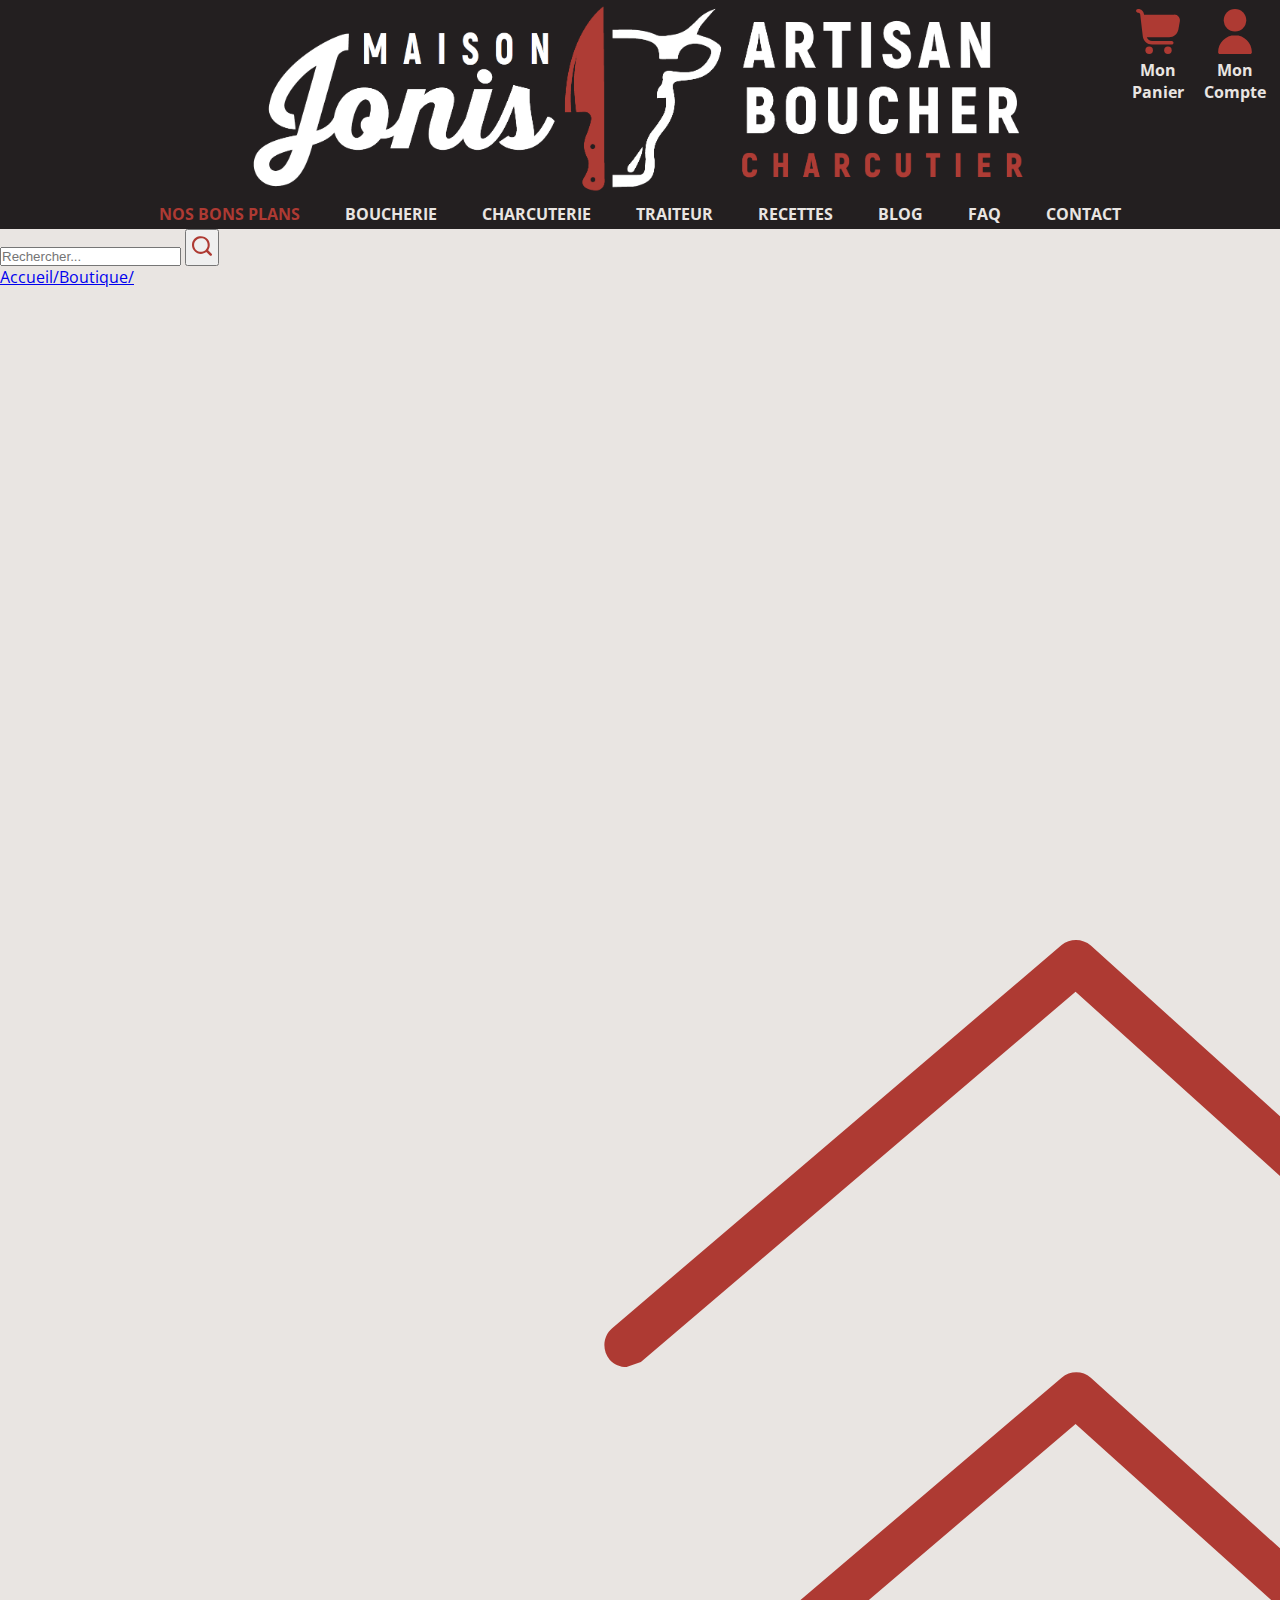
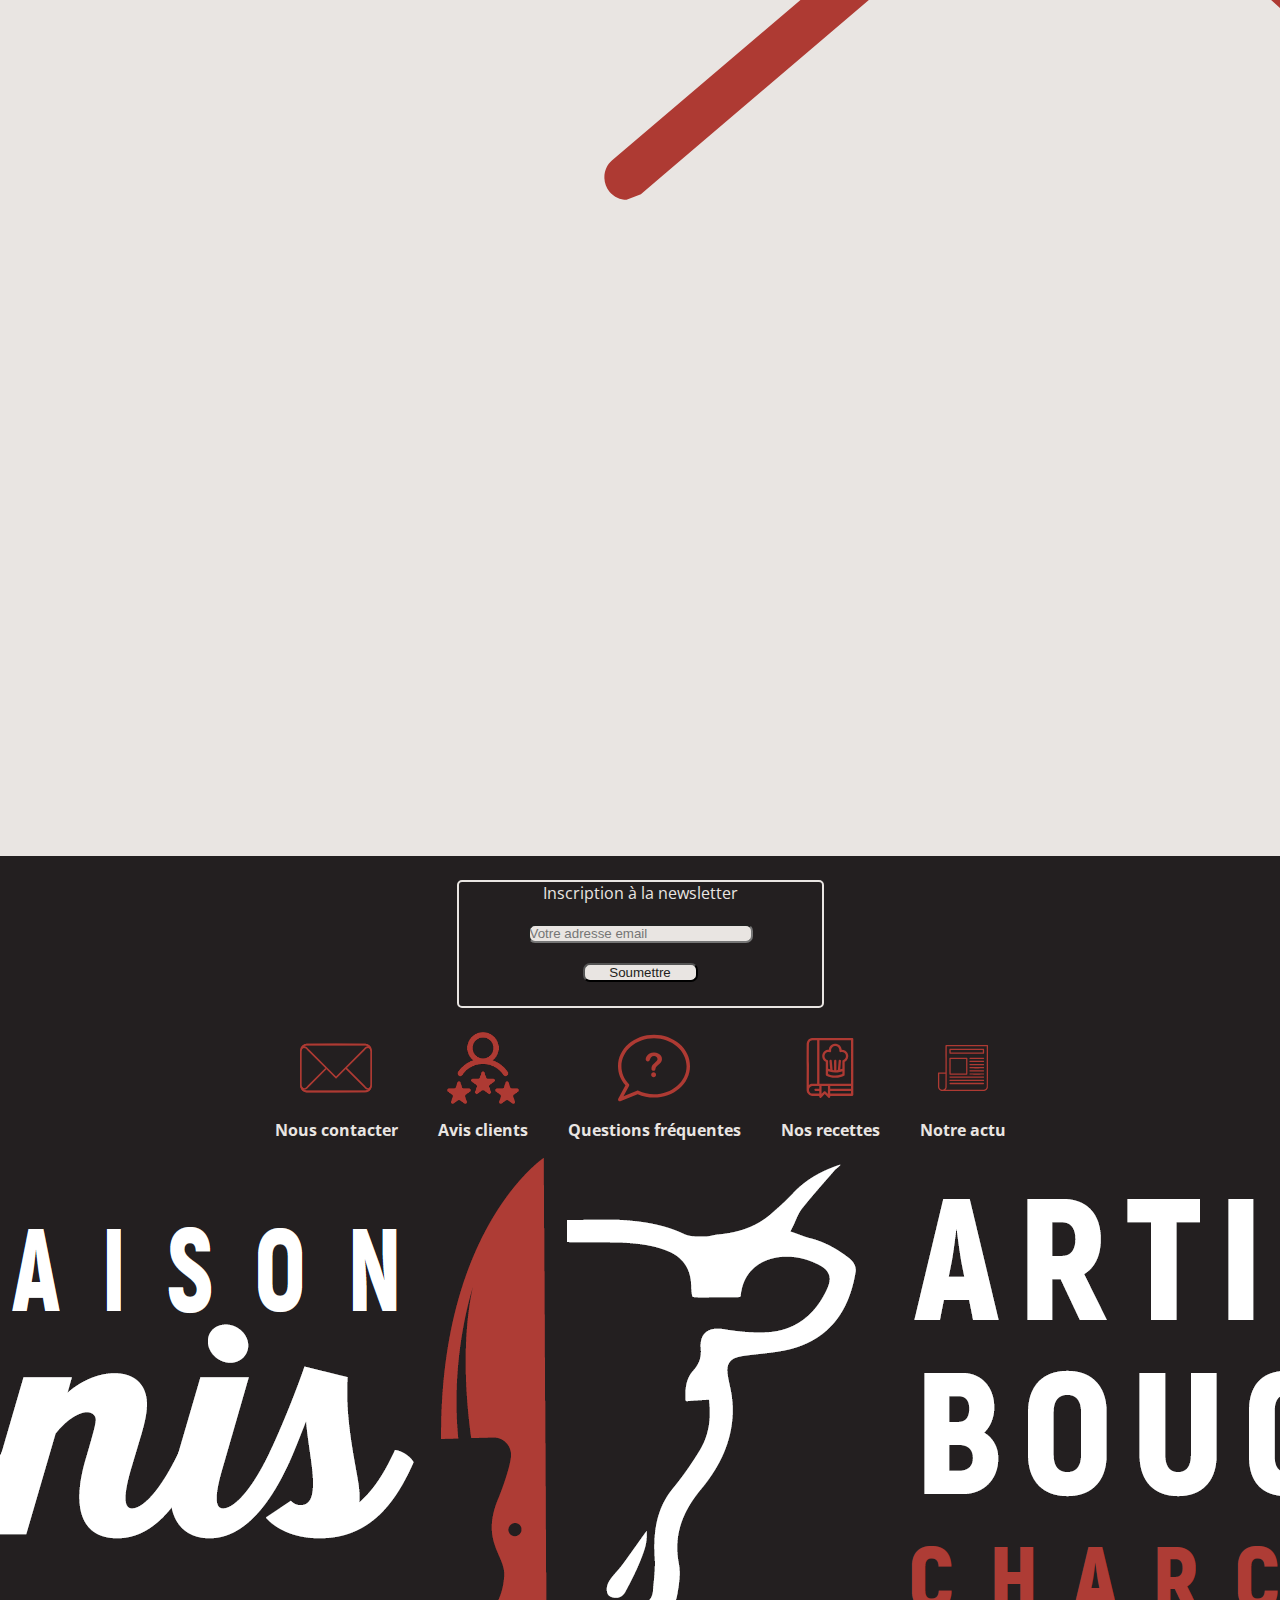
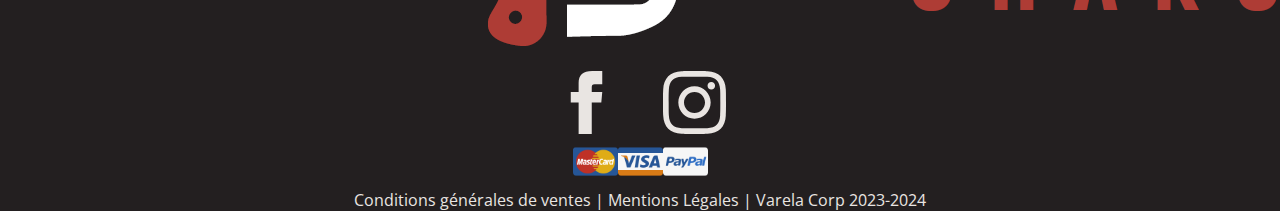
<file: Site/boutique.html>
<!DOCTYPE html>
<html lang="en">
    <head>
        <meta charset="UTF-8" />
        <meta name="viewport" content="width=device-width, initial-scale=1.0" />
        <title>Boucherie Jonis</title>
        <link rel="stylesheet" href="./style/style.css" />
        <link href="https://fonts.googleapis.com/css2?family=Open+Sans:ital,wght@0,300..800;1,300..800&display=swap" rel="stylesheet" />
    </head>
    <body>
        <header>
            <div id="container-logo-header">
                <a href="controller.html"><img src="logo/logo_jonis.png" alt="logo" class="logo" id="logo-header" /></a>
            </div>
            <div id="navbar">
                <ul>
                    <li><a href="boutique.html" id="bp">NOS BONS PLANS</a></li>
                    <li><a href="boutique.html">BOUCHERIE</a></li>
                    <li><a href="boutique.html">CHARCUTERIE</a></li>
                    <li><a href="boutique.html">TRAITEUR</a></li>
                    <li><a href="recette.html">RECETTES</a></li>
                    <li><a href="blog.html">BLOG</a></li>
                    <li><a href="faq.html">FAQ</a></li>
                    <li><a href="contact.html">CONTACT</a></li>
                </ul>
            </div>
            <section>
                <div>
                    <a href="panier.html"><img src="icons/panier.svg" alt="basket" width="50px" height="50px" /></a>
                    <a href="panier.html">Mon Panier</a>
                </div>
                <div>
                    <a href="profil.html"><img src="icons/utilisateur.svg" alt="user" width="50px" height="50px" /></a>
                    <a href="profil.html">Mon Compte</a>
                </div>
            </section>
        </header>
        <div id="content">
            <div id="blank"></div>
            <div id="contain-search-bar">
                <div id="search-bar">
                    <form onsubmit="" role="search">
                        <input id="search" type="search" placeholder="Rechercher..." />
                        <button type="submit"><img src="icons/loupe.svg" width="30px" height="30px" alt="" /></button>
                    </form>
                </div>
            </div>
            <div id="fil-ariane"><a href="index.html">Accueil/</a><a href="boutique.html">Boutique/</a></div>
        </div>
        <section id="shop"></section>
        <div id="contain-arrowup">
            <div id="arrow-up">
                <a href="#">
                    <img src="icons/arrow_up.svg" alt="" />
                </a>
            </div>
        </div>
        <footer>
            <div id="newsletter">
                <h4>Inscription à la newsletter</h4>
                <label for="email"></label>
                <input type="email" placeholder="Votre adresse email" />
                <button class="subscribe-btn">Soumettre</button>
            </div>
            <div id="footer-icons">
                <div class="footer-icon">
                    <a href="profil.html"><img src="icons/contact.svg" alt="user" /></a>
                    <a href="profil.html">Nous contacter</a>
                </div>
                <div class="footer-icon">
                    <a href="profil.html"><img src="icons/evaluation.png" alt="user" /></a>
                    <a href="profil.html">Avis clients</a>
                </div>
                <div class="footer-icon" id="faq-icon">
                    <a href="profil.html"><img src="icons/faq.svg" alt="user" id="faq-icon" /></a>
                    <a href="profil.html">Questions fréquentes</a>
                </div>
                <div class="footer-icon" id="recipe-icon">
                    <a href="profil.html"><img src="icons/recipe.svg" alt="user" /></a>
                    <a href="profil.html">Nos recettes</a>
                </div>
                <div>
                    <a href="profil.html"><img src="icons/news.svg" alt="user" /></a>
                    <a href="profil.html">Notre actu</a>
                </div>
            </div>
            <a href="index.html"><img src="logo/logo_jonis.png" alt="logo" class="logo" id="logo-footer" /></a>
            <div id="social-media">
                <a href="https://www.facebook.com/profile.php?id=100088735015486" target="_blank"
                    ><img src="icons/facebook.svg" alt="facebook-boucherie-jonis"
                /></a>
                <a href="www.instagram.com" target="_blank"><img src="icons/instagram.svg" alt="instagram-boucherie-jonis" /></a>
            </div>
            <div id="paiement">
                <img src="icons/mastercard.png" alt="mastercard" id="mc" /><img src="icons/visa.png" alt="visa" id="vi" /><img
                    src="icons/paypal.png"
                    alt="paypal"
                    id="pp"
                />
            </div>
            <div id="bottom-txt">
                <p>
                    <a href="cgv.html">Conditions générales de ventes</a> | <a href="mentions.html">Mentions Légales</a> | Varela Corp
                    2023-2024
                </p>
            </div>
        </footer>
        <script src="script.js"></script>
    </body>
</html>
</file>
<file: Site/style/style.css>
* {
  margin: 0;
  padding: 0;
  box-sizing: border-box;
}

html {
  scroll-behavior: smooth;
}

body {
  background-color: #e9e5e2;
  margin: 0;
  font-family: "Open Sans", system-ui, -apple-system, BlinkMacSystemFont, "Segoe UI", Roboto, Oxygen, Ubuntu, Cantarell, "Helvetica Neue", sans-serif;
  position: relative;
  min-height: 100dvh;
  display: flex;
  flex-direction: column;
}
body header {
  height: 25%;
  width: 100%;
  background-color: #231f20;
  display: grid;
  grid-template-columns: 0.5fr 2fr 0.5fr;
  grid-template-rows: 2fr 0.2fr;
  justify-items: center;
  margin: 0;
  padding: 0;
}
body header #burger {
  display: none;
  grid-column: 1;
  justify-self: center;
}
body header #burger button {
  background-color: #231f20;
  border: none;
}
body header #burger button .toggle {
  position: relative;
  width: 70px;
  height: 70px;
  background-color: #ae3a33;
  border-radius: 50%;
  display: flex;
  flex-wrap: wrap;
  justify-content: center;
  align-items: center;
  cursor: pointer;
  overflow: hidden;
}
body header #burger button .toggle span {
  position: absolute;
  background-color: rgb(242, 211, 160);
  border-radius: 4px;
  cursor: pointer;
  transition: 0.5s;
  height: 4px;
}
body header #burger button .toggle .line {
  width: 40px;
}
body header #burger button .toggle .dot {
  width: 4px;
}
body header #burger button .toggle span:nth-child(1) {
  translate: -25px -15px;
}
body header #burger button .toggle span:nth-child(2) {
  translate: 5px -15px;
}
body header #burger button .toggle span:nth-child(3) {
  translate: -25px;
}
body header #burger button .toggle span:nth-child(4) {
  translate: 5px;
}
body header #burger button .toggle span:nth-child(5) {
  translate: -25px 15px;
}
body header #burger button .toggle span:nth-child(6) {
  translate: 5px 15px;
}
body header #burger button .toggle.toggle:hover span:nth-child(1) {
  transform: scale(1.4) translateX(15px) translateY(5px);
}
body header #burger button .toggle.toggle:hover span:nth-child(2) {
  width: 45px;
  transform: translateX(-17px) translateY(18px) rotate(60deg);
  transition-delay: 0.125s;
}
body header #burger button .toggle.toggle:hover span:nth-child(3) {
  transform: scale(1.3) translateX(20px) translateY(4px);
}
body header #burger button .toggle.toggle:hover span:nth-child(4) {
  width: 45px;
  transform: translateX(6px) translateY(3px) rotate(300deg);
}
body header #burger button .toggle.toggle:hover span:nth-child(5) {
  background-color: black;
  transform: scale(1.6) translateX(22px) translateY(-15px);
}
body header #burger button .toggle.toggle:hover span:nth-child(6) {
  height: 7px;
  width: 46px;
  transform: translateX(-6px) translateY(-32px);
  border-radius: 100% 100% 50% 50%;
}
body header section {
  grid-column: 3;
  display: flex;
  justify-content: flex-end;
  align-items: flex-start;
  justify-self: end;
  gap: 5px;
  margin-top: 1dvh;
  margin-right: 1dvh;
}
body header section div {
  display: flex;
  flex-direction: column;
  align-items: center;
  justify-self: flex-start;
  gap: 0.5dvh;
}
body header section div a {
  width: 8dvh;
  height: 5dvh;
  font-weight: bold;
  color: #e9e5e2;
  text-decoration: none;
  text-align: center;
}
body header section div a:hover {
  text-decoration: underline;
}
body header section div a img {
  height: 100%;
  width: 100%;
}
body header #container-logo-header {
  grid-column: 2;
  width: auto;
  height: 22dvh;
}
body header #container-logo-header a {
  text-align: center;
}
body header #container-logo-header a img {
  height: 100%;
  width: 100%;
}
body header #navbar {
  grid-row: 2;
  grid-column: 1/span 3;
  justify-self: center;
}
body header #navbar ul {
  padding: 0.5dvh;
  list-style-type: none;
  display: flex;
  justify-content: flex-start;
  gap: 7dvh;
}
body header #navbar ul li {
  float: left;
}
body header #navbar ul li #bp {
  color: #ae3a33;
}
body header #navbar ul li a {
  font-weight: bold;
  color: #e9e5e2;
  text-decoration: none;
}
body header #navbar ul li a:hover {
  text-decoration: underline;
}
body main {
  position: relative;
  display: flex;
  flex-direction: column;
}
body main section {
  display: flex;
}
body main section #result {
  flex-grow: 1;
  flex-basis: content;
  display: flex;
  flex-wrap: wrap;
  font-family: "Open Sans";
}
body main section #result .article {
  display: flex;
  flex-direction: column;
  flex-wrap: wrap;
  width: 300px;
  height: 500px;
  border: #c7c7c7 solid 2px;
  padding: 3px;
  margin: 1dvh;
  justify-content: space-around;
}
body main section #result .article .entete {
  display: flex;
  flex-direction: column;
  justify-content: center;
}
body main section #result .article .entete img {
  align-self: center;
  width: 90%;
  height: auto;
}
body main section #result .article .entete .nom-article {
  height: 35px;
  align-self: center;
  font-size: 1.3rem;
  text-align: center;
}
body main section #result .article .entete .viande {
  width: 100%;
  align-self: start;
}
body main section #result .article .prix {
  display: flex;
  justify-content: space-between;
}
body main section #result .article .prix .prix-unit {
  padding-left: 0.5dvh;
  align-self: baseline;
  color: #ae3a33;
  font-weight: bolder;
  font-size: 2rem;
}
body main section #result .article .prix .prix-kg {
  align-self: baseline;
  text-align: end;
  font-size: small;
}
body main section #result .article .add-article {
  align-self: center;
}
body main section #result .article .add-article form {
  width: 100%;
}
body main section #result .article .add-article form input:nth-child(1) {
  width: 20%;
  border-radius: 0.5vh;
  border: #c7c7c7 solid 2px;
  padding: 1dvh 0.5dvh 1dvh 0.5dvh;
}
body main section #result .article .add-article form input:nth-child(2) {
  font-family: "Open Sans";
  width: 70%;
  cursor: pointer;
  font-weight: bold;
  color: #e9e5e2;
  background-color: #ae3a33;
  text-decoration: none;
  border-radius: 1.5vh;
  border: #ae3a33 solid 2px;
  padding: 1vh 3vh 1vh 3vh;
  border-radius: 1vh;
}
body main section #result .article .add-article form input:nth-child(2):hover {
  color: #ae3a33;
  background-color: #e9e5e2;
  text-decoration: underline;
}
body main #contain-search-bar {
  display: flex;
  justify-content: center;
  z-index: 10;
}
body main #contain-search-bar #search-bar {
  margin-top: 2vh;
}
body main #contain-search-bar #search-bar form {
  display: flex;
  flex-direction: row-reverse;
}
body main #contain-search-bar #search-bar form input {
  transition: 0.2s;
  background-color: #e9e5e2;
  border-radius: 1dvh;
  border: #c7c7c7 solid 0.2dvh;
  height: 4vh;
  width: 25vw;
  font-weight: bold;
  outline: none;
  font-weight: bold;
  font-size: larger;
  padding-left: 1vh;
}
body main #contain-search-bar #search-bar form button {
  position: absolute;
  background: none;
  border: none;
  padding-right: 0.5dvw;
  align-self: center;
  cursor: pointer;
}
body main #contain-search-bar #search-bar form button img {
  width: 30px;
  height: 30px;
}
body main #contain-search-bar #search-bar.original {
  margin-top: 2vh;
}
body main #contain-search-bar #search-bar.original form input {
  transition: 0.2s;
  background-color: #e9e5e2;
  border-radius: 1dvh;
  border: #c7c7c7 solid 0.2dvh;
  height: 4vh;
  width: 25vw;
  font-weight: bold;
  outline: none;
}
body main #contain-search-bar #search-bar.fixed {
  margin-top: 2vh;
  position: fixed;
  top: 0;
  opacity: 90%;
}
body main #contain-search-bar #search-bar.fixed form input {
  transition: 0.2s;
  background-color: #e9e5e2;
  border-radius: 1dvh;
  border: #c7c7c7 solid 0.2dvh;
  height: 4vh;
  width: 25vw;
  font-weight: bold;
  outline: none;
}
body main .caroussel {
  height: 70vh;
  width: 100%;
  position: relative;
  align-self: center;
  margin: 4vh 0px 1vh 0px;
  background-color: #e9e5e2;
}
body main .caroussel .btn {
  position: absolute;
  background: none;
  border: none;
  outline: none;
  font-size: 2.6rem;
  z-index: 2;
  cursor: pointer;
  color: #231f20;
  transform: translateY(-50%);
  top: 50%;
}
body main .caroussel #prev {
  left: 5px;
}
body main .caroussel #next {
  right: 5px;
}
body main .caroussel li {
  list-style: none;
}
body main .caroussel .slide {
  position: absolute;
  height: 100%;
  width: 100%;
  opacity: 0;
  transition: 0.5s ease-in-out;
}
body main .caroussel .slide.active {
  opacity: 1;
}
body main .caroussel .slide img {
  display: block;
  margin-left: auto;
  margin-right: auto;
  border-radius: 1.5dvh;
  background-size: contain;
  height: 100%;
  -o-object-fit: cover;
     object-fit: cover;
  filter: drop-shadow(0 0 1.25rem black);
}
body main #dots .dot-carou {
  height: 15px;
  width: 15px;
  margin: 0 2px;
  background-color: #bbb;
  border-radius: 50%;
  display: inline-block;
  transition: background-color 0.6s ease;
}
body main #dots .dot-carou.active {
  background-color: #717171;
}
body main #gotoshopbtn {
  margin: 2vh;
  text-align: center;
}
body main #gotoshopbtn a {
  cursor: pointer;
  font-weight: bold;
  color: #e9e5e2;
  background-color: #ae3a33;
  text-decoration: none;
  border-radius: 1.5vh;
  border: #ae3a33 solid 2px;
  padding: 1vh 3vh 1vh 3vh;
}
body main #gotoshopbtn a:hover {
  color: #ae3a33;
  background-color: #e9e5e2;
  text-decoration: underline;
}
body main #contain-arrowup {
  height: 10vh;
  position: relative;
}
body main #contain-arrowup #arrow-up {
  width: 5vh;
  height: 5vh;
  border-radius: 1vh;
  border: #ae3a33 solid 2px;
  position: absolute;
  bottom: 1vh;
  right: 1vh;
}
body main #contain-arrowup #arrow-up a {
  background: none;
  cursor: pointer;
}
body main #contain-arrowup #arrow-up a img {
  width: 5vh;
  height: 5vh;
}
body main #contain-arrowup #arrow-up a:hover img {
  transform: scale(1.2);
}
body main #contain-arrowup #arrow-up:hover {
  transform: scale(1.1);
}
body footer {
  position: relative;
  width: 100%;
  background-color: #231f20;
  display: grid;
  grid-template-columns: 1fr 2fr 1fr;
  grid-template-rows: 1fr 1fr 0.2fr;
  justify-items: center;
}
body footer #newsletter {
  border: solid 2px #e9e5e2;
  border-radius: 5px;
  display: flex;
  flex-direction: column;
  grid-row: 1/span 3;
  justify-content: center;
  margin-top: 10vh;
  margin-bottom: 10vh;
  padding-left: 5dvw;
  padding-right: 5dvw;
}
body footer #newsletter h4 {
  color: #e9e5e2;
  padding: 0px 20px 0px 20px;
  font-weight: normal;
}
body footer #newsletter input {
  margin: 20px 5px 20px 5px;
  border-radius: 7px;
  background-color: #e9e5e2;
  outline: none;
}
body footer #newsletter button {
  margin-left: 60px;
  margin-right: 60px;
  border-radius: 7px;
  background-color: #e9e5e2;
  color: #231f20;
}
body footer #footer-icons {
  grid-row: 1;
  grid-column: 2;
  display: flex;
  justify-content: center;
  align-self: center;
  gap: 40px;
}
body footer #footer-icons .line {
  border: #ae3a33 solid 0.1dvh;
}
body footer #footer-icons div {
  display: flex;
  flex-direction: column;
  align-self: center;
  gap: 10px;
}
body footer #footer-icons div a {
  font-weight: bold;
  color: #e9e5e2;
  text-decoration: none;
  align-self: center;
  text-align: center;
}
body footer #footer-icons div a:hover {
  text-decoration: underline;
}
body footer #footer-icons div a img {
  height: 8dvh;
  width: 8dvh;
}
body footer #contain-logo-footer {
  width: auto;
  height: 20dvh;
  grid-row: 2;
  grid-column: 1/span 3;
  text-align: center;
  align-self: flex-end;
  grid-column: 2;
}
body footer #contain-logo-footer a img {
  height: 100%;
  width: 100%;
}
body footer #bottom-txt {
  grid-row: 3;
  grid-column: 2;
}
body footer #bottom-txt p {
  color: #e9e5e2;
}
body footer #bottom-txt p a {
  color: #e9e5e2;
  text-decoration: none;
}
body footer #bottom-txt p a:hover {
  text-decoration: underline;
}
body footer #social-media {
  grid-row: 1;
  grid-column: 3;
  display: flex;
  gap: 5vh;
  align-self: center;
}
body footer #social-media a img {
  height: 7vh;
  width: 7vh;
}
body footer #paiement {
  align-self: flex-end;
}
body footer #paiement img {
  height: 5vh;
  width: 5vh;
}

@media only screen and (max-width: 1410px) {
  body header #navbar ul {
    gap: 5dvh;
  }
  body footer {
    display: flex;
    flex-direction: column;
    align-items: center;
  }
  body footer #paiement {
    align-self: center;
  }
  body footer #contain-logo-footer {
    align-self: center;
  }
  body footer #footer-icons {
    flex-wrap: wrap;
  }
  body footer #newsletter {
    margin: 1.5rem 0 1.5rem 0;
    padding-bottom: 1.5rem;
  }
}
@media only screen and (max-width: 1120px) {
  body header #navbar ul {
    gap: 3dvh;
  }
}
@media only screen and (max-width: 923px) {
  body header #burger {
    display: block;
    align-self: center;
  }
  body header #navbar {
    display: none;
  }
  body header section {
    flex-direction: column;
    justify-content: center;
    margin-top: 0;
    margin-right: 0;
    gap: 2dvh;
  }
  body header section div .header-txt {
    display: none;
  }
}
@media only screen and (max-width: 923px) {
  body footer #footer-icons .footer-icon a img {
    width: 5dvh;
    height: 5dvh;
  }
}
@media only screen and (max-width: 430px) {
  body footer #footer-icons .line:nth-of-type(even) {
    display: none;
  }
  body footer #footer-icons .footer-icon a img {
    width: 5dvh;
    height: 5dvh;
  }
}/*# sourceMappingURL=style.css.map */
</file>
